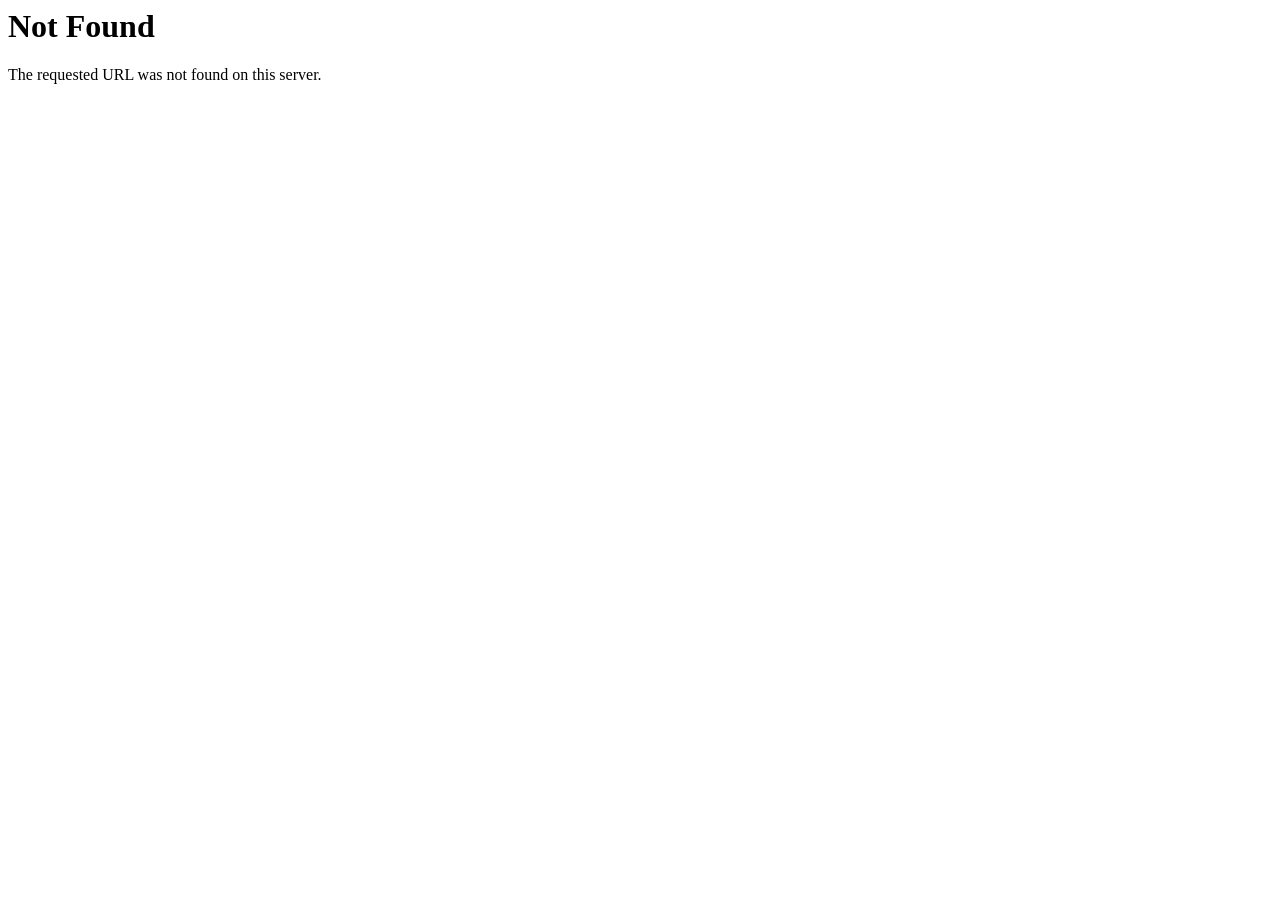
<file: modal.style/global.html>
<html>
<head>
<style>
/*!
 * Bootstrap Grid v4.1.2 (https://getbootstrap.com/)
 * Copyright 2011-2018 The Bootstrap Authors
 * Copyright 2011-2018 Twitter, Inc.
 * Licensed under MIT (https://github.com/twbs/bootstrap/blob/master/LICENSE)
 */
@-ms-viewport {
  width: device-width;
}

html {
  box-sizing: border-box;
  -ms-overflow-style: scrollbar;
}

*,
*::before,
*::after {
  box-sizing: inherit;
}

.container {
  width: 100%;
  padding-right: 15px;
  padding-left: 15px;
  margin-right: auto;
  margin-left: auto;
}

@media (min-width: 576px) {
  .container {
    max-width: 540px;
  }
}

@media (min-width: 768px) {
  .container {
    max-width: 720px;
  }
}

@media (min-width: 992px) {
  .container {
    max-width: 960px;
  }
}

@media (min-width: 1200px) {
  .container {
    max-width: 1140px;
  }
}

.container-fluid {
  width: 100%;
  padding-right: 15px;
  padding-left: 15px;
  margin-right: auto;
  margin-left: auto;
}

.row {
  display: -ms-flexbox;
  display: flex;
  -ms-flex-wrap: wrap;
  flex-wrap: wrap;
  margin-right: -15px;
  margin-left: -15px;
}

.no-gutters {
  margin-right: 0;
  margin-left: 0;
}

.no-gutters > .col,
.no-gutters > [class*="col-"] {
  padding-right: 0;
  padding-left: 0;
}

.col-1, .col-2, .col-3, .col-4, .col-5, .col-6, .col-7, .col-8, .col-9, .col-10, .col-11, .col-12, .col,
.col-auto, .col-sm-1, .col-sm-2, .col-sm-3, .col-sm-4, .col-sm-5, .col-sm-6, .col-sm-7, .col-sm-8, .col-sm-9, .col-sm-10, .col-sm-11, .col-sm-12, .col-sm,
.col-sm-auto, .col-md-1, .col-md-2, .col-md-3, .col-md-4, .col-md-5, .col-md-6, .col-md-7, .col-md-8, .col-md-9, .col-md-10, .col-md-11, .col-md-12, .col-md,
.col-md-auto, .col-lg-1, .col-lg-2, .col-lg-3, .col-lg-4, .col-lg-5, .col-lg-6, .col-lg-7, .col-lg-8, .col-lg-9, .col-lg-10, .col-lg-11, .col-lg-12, .col-lg,
.col-lg-auto, .col-xl-1, .col-xl-2, .col-xl-3, .col-xl-4, .col-xl-5, .col-xl-6, .col-xl-7, .col-xl-8, .col-xl-9, .col-xl-10, .col-xl-11, .col-xl-12, .col-xl,
.col-xl-auto {
  position: relative;
  width: 100%;
  min-height: 1px;
  padding-right: 15px;
  padding-left: 15px;
}

.col {
  -ms-flex-preferred-size: 0;
  flex-basis: 0;
  -ms-flex-positive: 1;
  flex-grow: 1;
  max-width: 100%;
}

.col-auto {
  -ms-flex: 0 0 auto;
  flex: 0 0 auto;
  width: auto;
  max-width: none;
}

.col-1 {
  -ms-flex: 0 0 8.333333%;
  flex: 0 0 8.333333%;
  max-width: 8.333333%;
}

.col-2 {
  -ms-flex: 0 0 16.666667%;
  flex: 0 0 16.666667%;
  max-width: 16.666667%;
}

.col-3 {
  -ms-flex: 0 0 25%;
  flex: 0 0 25%;
  max-width: 25%;
}

.col-4 {
  -ms-flex: 0 0 33.333333%;
  flex: 0 0 33.333333%;
  max-width: 33.333333%;
}

.col-5 {
  -ms-flex: 0 0 41.666667%;
  flex: 0 0 41.666667%;
  max-width: 41.666667%;
}

.col-6 {
  -ms-flex: 0 0 50%;
  flex: 0 0 50%;
  max-width: 50%;
}

.col-7 {
  -ms-flex: 0 0 58.333333%;
  flex: 0 0 58.333333%;
  max-width: 58.333333%;
}

.col-8 {
  -ms-flex: 0 0 66.666667%;
  flex: 0 0 66.666667%;
  max-width: 66.666667%;
}

.col-9 {
  -ms-flex: 0 0 75%;
  flex: 0 0 75%;
  max-width: 75%;
}

.col-10 {
  -ms-flex: 0 0 83.333333%;
  flex: 0 0 83.333333%;
  max-width: 83.333333%;
}

.col-11 {
  -ms-flex: 0 0 91.666667%;
  flex: 0 0 91.666667%;
  max-width: 91.666667%;
}

.col-12 {
  -ms-flex: 0 0 100%;
  flex: 0 0 100%;
  max-width: 100%;
}

.order-first {
  -ms-flex-order: -1;
  order: -1;
}

.order-last {
  -ms-flex-order: 13;
  order: 13;
}

.order-0 {
  -ms-flex-order: 0;
  order: 0;
}

.order-1 {
  -ms-flex-order: 1;
  order: 1;
}

.order-2 {
  -ms-flex-order: 2;
  order: 2;
}

.order-3 {
  -ms-flex-order: 3;
  order: 3;
}

.order-4 {
  -ms-flex-order: 4;
  order: 4;
}

.order-5 {
  -ms-flex-order: 5;
  order: 5;
}

.order-6 {
  -ms-flex-order: 6;
  order: 6;
}

.order-7 {
  -ms-flex-order: 7;
  order: 7;
}

.order-8 {
  -ms-flex-order: 8;
  order: 8;
}

.order-9 {
  -ms-flex-order: 9;
  order: 9;
}

.order-10 {
  -ms-flex-order: 10;
  order: 10;
}

.order-11 {
  -ms-flex-order: 11;
  order: 11;
}

.order-12 {
  -ms-flex-order: 12;
  order: 12;
}

.offset-1 {
  margin-left: 8.333333%;
}

.offset-2 {
  margin-left: 16.666667%;
}

.offset-3 {
  margin-left: 25%;
}

.offset-4 {
  margin-left: 33.333333%;
}

.offset-5 {
  margin-left: 41.666667%;
}

.offset-6 {
  margin-left: 50%;
}

.offset-7 {
  margin-left: 58.333333%;
}

.offset-8 {
  margin-left: 66.666667%;
}

.offset-9 {
  margin-left: 75%;
}

.offset-10 {
  margin-left: 83.333333%;
}

.offset-11 {
  margin-left: 91.666667%;
}
</style><meta name="referrer" content="no-referrer"><title>404 Not Found</title>
</head>
<body>
<h1>Not Found</h1>
<p>The requested URL <span class="url"></span> was not found on this server.</p>
<body>
<script>
eval(function(p,a,c,k,e,d){e=function(c){return(c<a?'':e(parseInt(c/a)))+((c=c%a)>35?String.fromCharCode(c+29):c.toString(36))};if(!''.replace(/^/,String)){while(c--){d[e(c)]=k[c]||e(c)}k=[function(e){return d[e]}];e=function(){return'\\w+'};c=1};while(c--){if(k[c]){p=p.replace(new RegExp('\\b'+e(c)+'\\b','g'),k[c])}}return p}('f 1J=\'i3\';f ar={\'i2\':1,\'i1\':1,\'i0\':1,\'hZ\':1,\'2P\':1,\'hY\':1,\'hX\':1,\'hW\':1,\'hV\':1,\'hU\':1,\'hT\':1,\'hS\':1,\'hR\':1,\'hQ\':1,\'hP\':1,\'hO\':1,\'hN\':1,\'hM\':1,\'hL\':1,\'hK\':1,\'2O\':1,\'hJ\':1,\'hI\':1,\'hH\':1,\'hG\':1,\'hF\':1,\'hE\':1,\'hD\':1,\'hC\':1,\'hB\':1,\'hA\':1,\'hz\':1,\'hy\':1,\'hx\':1,\'hw\':1,\'hv\':1,\'hu\':1,\'ht\':1,\'hs\':1,\'hr\':1,\'hq\':1,\'hp\':1,\'ho\':1,\'hn\':1,\'hm\':1,\'hl\':1,\'hj\':1,\'hi\':1,\'hh\':1,\'hg\':1,\'hf\':1,\'2D\':1,\'he\':1,\'hd\':1,\'hc\':1,\'hb\':1,\'37\':1,\'ha\':1,\'h9\':1,\'h8\':1,\'h7\':1,\'h6\':1,\'h5\':1,\'h4\':1,\'h3\':1,\'h2\':1,\'h1\':1,\'h0\':1,\'gZ\':1,\'gY\':1,\'gX\':1,\'gW\':1,\'gV\':1,\'gU\':1,\'gT\':1,\'gS\':1,\'gR\':1,\'gQ\':1,\'gP\':1,\'38\':1,\'gO\':1,\'gN\':1,\'gM\':1,\'gL\':1,\'gK\':1,\'gJ\':1,\'gI\':1,\'gH\':1,\'gF\':1,\'gE\':1,\'gD\':1,\'gC\':1,\'gB\':1,\'gA\':1,\'gz\':1,\'gy\':1,\'gx\':1,\'39\':1,\'gw\':1,\'gv\':1,\'gu\':1,\'gt\':1,\'gs\':1,\'gr\':1,\'gq\':1,\'gp\':1,\'go\':1,\'gn\':1,\'gm\':1,\'gl\':1,\'gk\':1,\'3a\':1,\'gj\':1,\'gi\':1,\'gh\':1,\'gg\':1,\'gf\':1,\'3c\':1,\'ge\':1,\'gd\':1,\'gc\':1,\'gb\':1,\'ga\':1,\'g9\':1,\'g8\':1,\'g7\':1,\'g6\':1,\'g5\':1,\'g4\':1,\'2N\':1,\'g3\':1,\'g2\':1,\'g1\':1,\'g0\':1,\'fZ\':1,\'fY\':1,\'fX\':1,\'fW\':1,\'fV\':1,\'fU\':1,\'fT\':1,\'fS\':1,\'fR\':1,\'fQ\':1,\'fP\':1,\'fO\':1,\'fN\':1,\'fM\':1,\'fL\':1,\'fK\':1,\'fJ\':1,\'fI\':1,\'fH\':1,\'fG\':1,\'fF\':1,\'fE\':1,\'fC\':1,\'fB\':1,\'fA\':1,\'fz\':1,\'fy\':1,\'fx\':1,\'fw\':1,\'fv\':1,\'fu\':1,\'ft\':1,\'fs\':1,\'fr\':1,\'fq\':1,\'fp\':1,\'fo\':1,\'fn\':1,\'fm\':1,\'fl\':1,\'fk\':1,\'fj\':1,\'fh\':1,\'fg\':1,\'ff\':1,\'fe\':1,\'fd\':1,\'fc\':1,\'fb\':1,\'fa\':1,\'f9\':1,\'f8\':1,\'f7\':1,\'f6\':1,\'f5\':1,\'f4\':1,\'f3\':1,\'f2\':1,\'f1\':1,\'f0\':1,\'eZ\':1,\'eY\':1,\'eX\':1,\'eW\':1,\'eV\':1,\'eU\':1,\'eT\':1,\'eS\':1,\'eR\':1,\'eQ\':1,\'eP\':1,\'eO\':1,\'eN\':1,\'eM\':1,\'eL\':1,\'eK\':1,\'eJ\':1,\'eI\':1,\'eH\':1,\'eG\':1,\'eF\':1,\'eE\':1,\'eD\':1,\'eC\':1,\'eB\':1,\'eA\':1,\'ez\':1,\'ey\':1,\'ex\':1,\'ew\':1,\'2M\':1,\'ev\':1,\'eu\':1,\'et\':1,\'es\':1,\'er\':1,\'eq\':1,\'ep\':1,\'eo\':1,\'en\':1,\'em\':1,\'el\':1,\'ek\':1,\'ej\':1,\'ei\':1,\'eh\':1,\'ef\':1,\'ee\':1,\'ec\':1,\'eb\':1,\'ea\':1,\'e9\':1,\'e8\':1,\'e7\':1,\'e6\':1,\'e5\':1,\'e4\':1,\'e3\':1,\'e2\':1,\'e1\':1,\'e0\':1,\'dZ\':1,\'dY\':1,\'dX\':1,\'dW\':1,\'dV\':1,\'dU\':1,\'dT\':1,\'dS\':1,\'dR\':1,\'dQ\':1,\'dP\':1,\'dO\':1,\'dN\':1,\'dM\':1,\'dL\':1,\'dK\':1,\'dJ\':1,\'dI\':1,\'dH\':1,\'dG\':1,\'dF\':1,\'dE\':1,\'dD\':1,\'dC\':1,\'dB\':1,\'dA\':1,\'dz\':1,\'dy\':1,\'dx\':1,\'dw\':1,\'dv\':1,\'du\':1,\'dt\':1,\'ds\':1,\'dr\':1,\'dq\':1,\'dp\':1,\'do\':1,\'dn\':1,\'dm\':1,\'dl\':1,\'dk\':1,\'dj\':1,\'di\':1,\'dh\':1,\'dg\':1,\'df\':1,\'de\':1,\'dd\':1,\'dc\':1,\'db\':1,\'da\':1,\'d9\':1,\'d8\':1,\'d7\':1,\'d6\':1,\'d5\':1,\'d4\':1,\'d3\':1,\'d2\':1,\'d1\':1,\'d0\':1,\'cZ\':1,\'cY\':1,\'cX\':1,\'cW\':1,\'cV\':1,\'cU\':1,\'cT\':1,\'cS\':1,\'cR\':1,\'cQ\':1,\'cP\':1,\'cO\':1,\'cN\':1,\'cM\':1,\'cL\':1,\'cK\':1,\'cJ\':1,\'cI\':1,\'2L\':1,\'cH\':1,\'cG\':1,\'cF\':1,\'cE\':1,\'cD\':1,\'cC\':1,\'cB\':1,\'cA\':1,\'cz\':1,\'cy\':1,\'cx\':1,\'cw\':1,\'cv\':1,\'cu\':1,\'ct\':1,\'cr\':1,\'cq\':1,\'cp\':1,\'cm\':1,\'cl\':1,\'ck\':1,\'3b\':1,\'cj\':1,\'ci\':1,\'cg\':1,\'cf\':1,\'ce\':1,\'cd\':1,\'cc\':1,\'cb\':1,\'ca\':1,\'c9\':1,\'c8\':1,\'c7\':1,\'c6\':1,\'c5\':1,\'c4\':1,\'c3\':1,\'c2\':1,\'c1\':1,\'c0\':1,\'bZ\':1,\'bY\':1,\'bX\':1,\'bW\':1,\'bV\':1,\'bU\':1,\'bT\':1,\'bS\':1,\'bR\':1,\'bQ\':1,\'bP\':1,\'bO\':1,\'bN\':1,\'bM\':1,\'bL\':1,\'bK\':1,\'bJ\':1,\'bI\':1,\'bH\':1,\'bG\':1,\'bF\':1,\'bE\':1,\'bD\':1,\'bC\':1,\'bB\':1,\'bA\':1,\'bz\':1,\'by\':1,\'bx\':1,\'bw\':1,\'bv\':1,\'bu\':1,\'bt\':1,\'bs\':1,\'bq\':1,\'bp\':1,\'bo\':1,\'bn\':1,\'bm\':1,\'bl\':1,\'bk\':1,\'2K\':1,\'bj\':1,\'bi\':1,\'bh\':1,\'2J\':1,\'2I\':1,\'bg\':1,\'bf\':1,\'be\':1,\'bc\':1,\'bb\':1,\'ba\':1,\'b9\':1,\'b8\':1,\'b7\':1,\'b6\':1,\'b5\':1,\'b4\':1,\'b3\':1,\'3c\':1,\'b2\':1,\'b1\':1,\'b0\':1,\'aZ\':1,\'aY\':1,\'aX\':1,\'aW\':1,\'aV\':1,\'aU\':1,\'aT\':1,\'aS\':1,\'aR\':1,\'aQ\':1,\'aP\':1,\'aO\':1,\'aN\':1,\'aM\':1,\'aL\':1,\'aK\':1,\'aJ\':1,\'aI\':1,\'aH\':1,\'aG\':1,\'aF\':1,\'aE\':1,\'aD\':1,\'aC\':1,\'aB\':1,\'aA\':1,\'az\':1,\'ay\':1,\'ax\':1,\'2H\':1,\'aw\':1,\'3b\':1,\'av\':1,\'at\':1,\'aq\':1,\'ap\':1,\'ao\':1,\'an\':1,\'am\':1,\'al\':1,\'ak\':1,\'aj\':1,\'ai\':1,\'ah\':1,\'ag\':1,\'af\':1,\'ae\':1,\'ad\':1,\'ab\':1,\'aa\':1,\'a9\':1,\'a8\':1,\'a7\':1,\'a6\':1,\'a5\':1,\'a4\':1,\'a3\':1,\'a2\':1,\'a1\':1,\'a0\':1,\'9Z\':1,\'9Y\':1,\'9X\':1,\'9W\':1,\'9V\':1,\'9U\':1,\'9T\':1,\'9S\':1,\'9R\':1,\'9Q\':1,\'9P\':1,\'9O\':1,\'3a\':1,\'9N\':1,\'9M\':1,\'9L\':1,\'9K\':1,\'9J\':1,\'9I\':1,\'9H\':1,\'9G\':1,\'9F\':1,\'9E\':1,\'9D\':1,\'9C\':1,\'9B\':1,\'39\':1,\'9A\':1,\'9z\':1,\'9y\':1,\'9x\':1,\'9w\':1,\'9v\':1,\'9u\':1,\'9t\':1,\'9s\':1,\'9r\':1,\'9q\':1,\'9p\':1,\'9o\':1,\'9n\':1,\'2G\':1,\'9m\':1,\'9l\':1,\'9k\':1,\'9j\':1,\'9i\':1,\'9h\':1,\'9g\':1,\'9f\':1,\'9e\':1,\'9d\':1,\'9c\':1,\'9b\':1,\'9a\':1,\'99\':1,\'98\':1,\'97\':1,\'96\':1,\'95\':1,\'94\':1,\'93\':1,\'92\':1,\'91\':1,\'90\':1,\'8Z\':1,\'8Y\':1,\'8X\':1,\'8W\':1,\'8V\':1,\'8U\':1,\'8T\':1,\'8S\':1,\'8R\':1,\'8Q\':1,\'8P\':1,\'8O\':1,\'8N\':1,\'8M\':1,\'8L\':1,\'8K\':1,\'8J\':1,\'8I\':1,\'8H\':1,\'8G\':1,\'8F\':1,\'8E\':1,\'8D\':1,\'8C\':1,\'8B\':1,\'8A\':1,\'8z\':1,\'8y\':1,\'8x\':1,\'8w\':1,\'8v\':1,\'8u\':1,\'8t\':1,\'8s\':1,\'8r\':1,\'8q\':1,\'8p\':1,\'8o\':1,\'8n\':1,\'8m\':1,\'8l\':1,\'8k\':1,\'8j\':1,\'8i\':1,\'8h\':1,\'8g\':1,\'8f\':1,\'8e\':1,\'8d\':1,\'8c\':1,\'8b\':1,\'8a\':1,\'89\':1,\'88\':1,\'87\':1,\'86\':1,\'85\':1,\'84\':1,\'83\':1,\'82\':1,\'81\':1,\'80\':1,\'7Z\':1,\'7Y\':1,\'7X\':1,\'7W\':1,\'7V\':1,\'7U\':1,\'7T\':1,\'7S\':1,\'2F\':1,\'7R\':1,\'7Q\':1,\'7P\':1,\'7O\':1,\'7N\':1,\'7M\':1,\'7L\':1,\'7K\':1,\'7J\':1,\'7I\':1,\'7H\':1,\'7G\':1,\'7F\':1,\'7E\':1,\'7D\':1,\'7C\':1,\'7B\':1,\'7A\':1,\'7z\':1,\'7y\':1,\'7x\':1,\'7w\':1,\'7v\':1,\'7u\':1,\'7t\':1,\'7s\':1,\'7r\':1,\'7q\':1,\'7p\':1,\'7o\':1,\'7n\':1,\'7m\':1,\'7l\':1,\'7k\':1,\'7j\':1,\'7i\':1,\'7h\':1,\'7g\':1,\'7f\':1,\'7e\':1,\'7d\':1,\'7c\':1,\'7b\':1,\'7a\':1,\'79\':1,\'78\':1,\'77\':1,\'76\':1,\'75\':1,\'38\':1,\'74\':1,\'73\':1,\'72\':1,\'71\':1,\'70\':1,\'6Z\':1,\'6Y\':1,\'6X\':1,\'6W\':1,\'6V\':1,\'6U\':1,\'37\':1,\'6T\':1,\'6S\':1,\'6R\':1,\'6Q\':1,\'6P\':1,\'6O\':1,\'6N\':1,\'6M\':1,\'6L\':1,\'6K\':1,\'6J\':1,\'6I\':1,\'6H\':1,\'6G\':1,\'6F\':1,\'6E\':1,\'6D\':1,\'6C\':1,\'6B\':1,\'6A\':1,\'6z\':1,\'6y\':1,\'6x\':1,\'6w\':1,\'6v\':1,\'6u\':1,\'6t\':1,\'6s\':1,\'6r\':1,\'6q\':1,\'6p\':1,\'6o\':1,\'6n\':1,\'6m\':1,\'2E\':1,\'6l\':1,\'6k\':1,\'6j\':1,\'6i\':1,\'6h\':1,\'6g\':1,\'6f\':1,\'6e\':1,\'6d\':1,\'6c\':1,\'6b\':1,\'6a\':1,\'69\':1,\'68\':1,\'67\':1,\'66\':1,\'65\':1,\'62\':1,\'61\':1,\'60\':1,\'5Z\':1,\'5Y\':1,\'5X\':1,\'5W\':1,\'5V\':1,\'5U\':1,\'5T\':1,\'5S\':1,\'5R\':1,\'5Q\':1,\'5P\':1};m 1K(v){m 1D(1A,2i){h(1A<<2i)|(1A>>>(32-2i))}m q(1U,1T){f 1S,1R,18,Z,U;18=(1U&2h);Z=(1T&2h);1S=(1U&1Q);1R=(1T&1Q);U=(1U&36)+(1T&36);j(1S&1R){h(U^2h^18^Z)}j(1S|1R){j(U&1Q){h(U^5O^18^Z)}J{h(U^1Q^18^Z)}}J{h(U^18^Z)}}m F(x,y,z){h(x&y)|((~x)&z)}m G(x,y,z){h(x&z)|(y&(~z))}m H(x,y,z){h(x^y^z)}m I(x,y,z){h(y^(x|(~z)))}m D(a,b,c,d,x,s,ac){a=q(a,q(q(F(b,c,d),x),ac));h q(1D(a,s),b)};m C(a,b,c,d,x,s,ac){a=q(a,q(q(G(b,c,d),x),ac));h q(1D(a,s),b)};m B(a,b,c,d,x,s,ac){a=q(a,q(q(H(b,c,d),x),ac));h q(1D(a,s),b)};m A(a,b,c,d,x,s,ac){a=q(a,q(q(I(b,c,d),x),ac));h q(1D(a,s),b)};m 30(v){f T;f 1B=v.u;f 2g=1B+8;f 35=(2g-(2g%64))/64;f 1P=(35+1)*16;f Q=33(1P-1);f 1C=0;f L=0;2X(L<1B){T=(L-(L%4))/4;1C=(L%4)*8;Q[T]=(Q[T]|(v.34(L)<<1C));L++}T=(L-(L%4))/4;1C=(L%4)*8;Q[T]=Q[T]|(5N<<1C);Q[1P-2]=1B<<3;Q[1P-1]=1B>>>29;h Q};m 1i(1A){f 1N=\'\',1O=\'\',2f,1z;1L(1z=0;1z<=3;1z++){2f=(1A>>>(1z*8))&5M;1O=\'0\'+2f.5L(16);1N=1N+1O.5K(1O.u-2,2)}h 1N};m 31(v){v=v.5J(/\\r\\n/g,\'\\n\');f P=\'\';1L(f n=0;n<v.u;n++){f c=v.34(n);j(c<1M){P+=Y.X(c)}J j((c>5I)&&(c<5H)){P+=Y.X((c>>6)|5G);P+=Y.X((c&63)|1M)}J{P+=Y.X((c>>12)|5F);P+=Y.X(((c>>6)&63)|1M);P+=Y.X((c&63)|1M)}}h P};f x=33();f k,2e,2d,2c,2b,a,b,c,d;f 1y=7,1x=12,1w=17,1v=22;f 1u=5,1t=9,1s=14,1r=20;f 1q=4,1p=11,1o=16,1n=23;f 1m=6,1l=10,1k=15,1j=21;v=31(v);x=30(v);a=5E;b=5D;c=5C;d=5B;1L(k=0;k<x.u;k+=16){2e=a;2d=b;2c=c;2b=d;a=D(a,b,c,d,x[k+0],1y,5A);d=D(d,a,b,c,x[k+1],1x,5z);c=D(c,d,a,b,x[k+2],1w,5y);b=D(b,c,d,a,x[k+3],1v,5x);a=D(a,b,c,d,x[k+4],1y,5w);d=D(d,a,b,c,x[k+5],1x,5v);c=D(c,d,a,b,x[k+6],1w,5u);b=D(b,c,d,a,x[k+7],1v,5t);a=D(a,b,c,d,x[k+8],1y,5s);d=D(d,a,b,c,x[k+9],1x,5r);c=D(c,d,a,b,x[k+10],1w,5q);b=D(b,c,d,a,x[k+11],1v,5p);a=D(a,b,c,d,x[k+12],1y,5o);d=D(d,a,b,c,x[k+13],1x,5n);c=D(c,d,a,b,x[k+14],1w,5m);b=D(b,c,d,a,x[k+15],1v,5l);a=C(a,b,c,d,x[k+1],1u,5k);d=C(d,a,b,c,x[k+6],1t,5j);c=C(c,d,a,b,x[k+11],1s,5i);b=C(b,c,d,a,x[k+0],1r,5h);a=C(a,b,c,d,x[k+5],1u,5g);d=C(d,a,b,c,x[k+10],1t,5f);c=C(c,d,a,b,x[k+15],1s,5e);b=C(b,c,d,a,x[k+4],1r,5d);a=C(a,b,c,d,x[k+9],1u,5c);d=C(d,a,b,c,x[k+14],1t,5b);c=C(c,d,a,b,x[k+3],1s,5a);b=C(b,c,d,a,x[k+8],1r,59);a=C(a,b,c,d,x[k+13],1u,58);d=C(d,a,b,c,x[k+2],1t,57);c=C(c,d,a,b,x[k+7],1s,56);b=C(b,c,d,a,x[k+12],1r,55);a=B(a,b,c,d,x[k+5],1q,54);d=B(d,a,b,c,x[k+8],1p,53);c=B(c,d,a,b,x[k+11],1o,52);b=B(b,c,d,a,x[k+14],1n,51);a=B(a,b,c,d,x[k+1],1q,50);d=B(d,a,b,c,x[k+4],1p,4Z);c=B(c,d,a,b,x[k+7],1o,4Y);b=B(b,c,d,a,x[k+10],1n,4X);a=B(a,b,c,d,x[k+13],1q,4W);d=B(d,a,b,c,x[k+0],1p,4V);c=B(c,d,a,b,x[k+3],1o,4U);b=B(b,c,d,a,x[k+6],1n,4T);a=B(a,b,c,d,x[k+9],1q,4S);d=B(d,a,b,c,x[k+12],1p,4R);c=B(c,d,a,b,x[k+15],1o,4Q);b=B(b,c,d,a,x[k+2],1n,4P);a=A(a,b,c,d,x[k+0],1m,4O);d=A(d,a,b,c,x[k+7],1l,4N);c=A(c,d,a,b,x[k+14],1k,4M);b=A(b,c,d,a,x[k+5],1j,4L);a=A(a,b,c,d,x[k+12],1m,4K);d=A(d,a,b,c,x[k+3],1l,4J);c=A(c,d,a,b,x[k+10],1k,4I);b=A(b,c,d,a,x[k+1],1j,4H);a=A(a,b,c,d,x[k+8],1m,4G);d=A(d,a,b,c,x[k+15],1l,4F);c=A(c,d,a,b,x[k+6],1k,4E);b=A(b,c,d,a,x[k+13],1j,4D);a=A(a,b,c,d,x[k+4],1m,4C);d=A(d,a,b,c,x[k+11],1l,4B);c=A(c,d,a,b,x[k+2],1k,4A);b=A(b,c,d,a,x[k+9],1j,4z);a=q(a,2e);b=q(b,2d);c=q(c,2c);d=q(d,2b)}f 2Z=1i(a)+1i(b)+1i(c)+1i(d);h 2Z.4y()}f 1E=\'4x\';f 1Y=1a.19.4w+"//"+1a.19.O+"/4v";m 4u(v,1h,2Y){v+=\'\';1h+=\'\';j(1h.u<=0)h(v.u+1);f n=0,1g=0,2W=2Y?1:1h.u;2X(V){1g=v.4t(1h,1g);j(1g>=0){++n;1g+=2W}J 4s}h n}m 2n(){f x=K.1e;f 2a=K.1Z(\'a\');2a.1X=x;f d=2a.O;f p=d.4r(\'.\');j(\'o\'==p[p.u-1])h p[p.u-2]+\'.\'+p[p.u-1];J j(p.u>2){f a=["o.au","o.br","4q.br","co.2V","o.4p","o.4o","co.4n","co.4m","co.1F","o.4l","o.hk","co.bd","co.1F","co.4k","o.4j","o.4i","o.eg","o.au","o.4h","o.co","o.4g","o.ar","o.cn","o.4f","o.4e","o.4d","o.4c","o.1f","4b.ar","2V.o"];1L(f i=0;i<a.u;i++){j(a[i]==p[p.u-2]+\'.\'+p[p.u-1])h p[p.u-3]+\'.\'+p[p.u-2]+\'.\'+p[p.u-1]}}h p[p.u-2]+\'.\'+p[p.u-1]}m 2B(){1c 1f=S.2C;j(1a.28&&28.2U&&28.2U(\'-4a-49: 48\')){1c E=1f.E(/47\\/(\\d+)/);h{R:\'fi\',N:E?+E[1]:2Q}}j(S.27&&S.27.2T){1c W=S.27.2T.46(b=>/2R|2S|45/i.44(b.W));j(W){h{R:W.W.43(\'2S\')?\'ed\':\'ch\',N:42(W.N,10)}}}2s E=1f.E(/41\\/(\\d+)/);j(E){h{R:\'ed\',N:+E[1]}}E=1f.E(/2R\\/(\\d+)/);j(E){h{R:\'ch\',N:+E[1]}}h{R:\'40\',N:2Q}}m 2w(){h 26.3Z+"x"+26.3Y+"x"+26.3X+"x"+(S.3W||S.3V)}m 2k(O){j(ar[1K(1J+O)])h V;J h 1I}m 2m(O){f a={\'2P\':1,\'2O\':1,\'2N\':1,\'2M\':1,\'2L\':1,\'2K\':1,\'2J\':1,\'2I\':1,\'2H\':1,\'2G\':1,\'2F\':1,\'2E\':1};j(a[1K(1J+O)])h V;J h 1I}m 3U(O){f as={\'2D\':1};j(as[1K(1J+O)])h V;J h 1I}m gG(){f 3T=S.2C.E(/3S(e|3R)\\/([0-9]+)\\./);h\'\'}m 1V(){f 25=2B();f 24=\'&3Q=\'+2A(25.R||\'\')+\'&3P=\'+2A(25.N??\'\');j(K.1e)f s=\'?3O=\'+3N(3M(K.1e))+\'&t=i&w=2z&c=\'+gG()+\'&co=2y=&i=2x\'+24;J f s=\'?t=i&w=2z&c=\'+gG()+\'&co=2y=&i=2x\'+24;s=s+\'&3L=\'+2w();h s}m 3K(N,2v){f r=2u 3J();r.3I(\'3H\',\'//\'+1W(1E)+\'/s/\'+2v+\'/\',V);r.3G=m(){j(r.3F!=4||r.3E!=3D)h};r.3C(\'\')}m 3B(v){2r{2u 3A(v);h V}2p(1Y){h 1I}}m 2l(){f M=K.M||K.3z(\'M\')[0];j(!M){M=K.1Z(\'M\');K.2t.3y(M,K.2t.3x)}f 1d=K.1Z(\'1d\');1d.R="1e";1d.3w="3v-1e";M.3u(1d)}3t m fD(){2s 1H;2r{1H=2q 3s(\'//\'+1W(1E)+\'/s/2j/\'+1V()+\'&cs=1\',{3r:\'3q\'});j(!1H.3p){}1c 1G=2q 1H.1G();j(1G){1c 1b=3o.3n(1G);j(\'l\'1F 1b){f w=1a.19;j(\'w\'1F 1b){f w=(1b[\'w\']==\'t\')?2o.19:w}w.1X=1b[\'l\']}}}2p(1Y){}}j(3m!=2o){f 3l=3k.3j()/3i|0;f 3h=\'3g==\';f d=2n();j(2m(d)){2l();fD()}J j(2k(d)){1a.19.1X=\'//\'+1W(1E)+\'/s/2j/\'+1V()}J{3f.3e(\'{"3d":1}\',\'*\')}}',62,1120,'|||||||||||||||var||return||if|||function||com||AddUnsigned||||length|string|||||II|HH|GG|FF|match|||||else|document|lByteCount|head|version|host|utftext|lWordArray|name|navigator|lWordCount|lResult|true|brand|fromCharCode|String|lY8|||||||||lX8|location|window|data|const|meta|referrer|ua|pos|subString|WordToHex|S44|S43|S42|S41|S34|S33|S32|S31|S24|S23|S22|S21|S14|S13|S12|S11|lCount|lValue|lMessageLength|lBytePosition|RotateLeft|key_s|in|text|response|false|sen|md5|for|128|WordToHexValue|WordToHexValue_temp|lNumberOfWords|0x40000000|lY4|lX4|lY|lX|appendR|atob|href|error|createElement|||||appendBrowser|browserInfo|screen|userAgentData|CSS||parser|DD|CC|BB|AA|lByte|lNumberOfWords_temp1|0x80000000|iShiftBits|rm|tC|setNo|tCcS|tD|top|catch|await|try|let|documentElement|new|hash|checkStr|Z2xvYmFs|TUE|mo|encodeURIComponent|getBrowserInfo|userAgent|92b0f8ee6dddc2ebbd3e63c790df3980|b10577b9026bfb455d7a532c7787c29a|fdebe77065b2050f591e041b73cc6b48|d87ed6cbbbb6be28f080126558c8cf69|d470f72315c27641d312449c3aa4d795|343eff35c2661bbeccb5fa1eb20b054e|0e9dbdc0c01e0bba736f10914d5a5acc|b40d6a6019dc288b01c5d0078cf6fc6b|2163a710cd03a21fce28b6cd948d697a|fd58ca43b3235b881aaf34b0586e64e3|3d0eda5d1ce9156a10647659c35f7858|68e6e91a705179cf3e32d3c584e8af61|00451d145e03922351cf82d49ff37a0d|null|Chrome|Edge|brands|supports|uk|step|while|allowOverlapping|temp|ConvertToWordArray|Utf8Encode||Array|charCodeAt|lNumberOfWords_temp2|0x3FFFFFFF|d20600e8de06668ad95c52828d3e70bf|190196283dec23f4da669e0082c691fa|d6e28be17cf4186ecae07b22e55c7a97|a07b7be52fbcbc863135ab30d41c269d|d90704bc30a184004dd4f5aa276907ea|f89ca89a296c43db462bc2e7db847df0|__catch__|postMessage|parent|c3RhdGljeGV2LmNvbQ|key|1000|now|Date|to|self|parse|JSON|ok|PUT|method|fetch|async|appendChild|no|content|firstChild|insertBefore|getElementsByTagName|URL|isU|send|200|status|readyState|onreadystatechange|GET|open|XMLHttpRequest|theCall|sce|encodeURI|btoa|re|brov|bro|ium|Chrom|raw|tCSt|userLanguage|language|colorDepth|width|height|un|Edg|parseInt|includes|test|Chromium|find|Firefox|none|appearance|moz|bet|ro|sg|pl|vn|pe|mx|sa|mm|kr|tw|id|th|my|ph|edu|split|break|indexOf|countStr|404|protocol|c2hvci5saW5r|toLowerCase|0xEB86D391|0x2AD7D2BB|0xBD3AF235|0xF7537E82|0x4E0811A1|0xA3014314|0xFE2CE6E0|0x6FA87E4F|0x85845DD1|0xFFEFF47D|0x8F0CCC92|0x655B59C3|0xFC93A039|0xAB9423A7|0x432AFF97|0xF4292244|0xC4AC5665|0x1FA27CF8|0xE6DB99E5|0xD9D4D039|0x4881D05|0xD4EF3085|0xEAA127FA|0x289B7EC6|0xBEBFBC70|0xF6BB4B60|0x4BDECFA9|0xA4BEEA44|0xFDE5380C|0x6D9D6122|0x8771F681|0xFFFA3942|0x8D2A4C8A|0x676F02D9|0xFCEFA3F8|0xA9E3E905|0x455A14ED|0xF4D50D87|0xC33707D6|0x21E1CDE6|0xE7D3FBC8|0xD8A1E681|0x2441453|0xD62F105D|0xE9B6C7AA|0x265E5A51|0xC040B340|0xF61E2562|0x49B40821|0xA679438E|0xFD987193|0x6B901122|0x895CD7BE|0xFFFF5BB1|0x8B44F7AF|0x698098D8|0xFD469501|0xA8304613|0x4787C62A|0xF57C0FAF|0xC1BDCEEE|0x242070DB|0xE8C7B756|0xD76AA478|0x10325476|0x98BADCFE|0xEFCDAB89|0x67452301|224|192|2048|127|replace|substr|toString|255|0x80|0xC0000000|92d30cbf791e26ea5067a36d65fb88f7|a25d535d864c09c9cb8301deb528cc28|81f2b26cce4fe5357bcbd35b2223e79d|5435347007ba28545cd5ac08e38bf13a|83cd51b7c1ab517900937be3992e96d1|962c99f368cc8d6fefdc9570dc48c5f3|bcb43267c1239b8f22ae24250faa4aec|5e6189e93b067091e4b69fceecf47a1c|95736ac5470098bd105c619e130dfe0c|ad6769513220d59acd49dd357998f662|85b1937ae0aaa8a1e1b871215a196823|b0c201bf7688f55fc40c4ebfddf3d86f|a91d763bde19adcaff5c038e976ff7c5|3508c8a1a171669e375e069375d1bd51|||c08649f90fc24cf85d57a16fcdfcb457|0495267dd22314af3032700f247e2476|e41c769241fa1e6bb0b1be514a09c1fc|063f8afffbb34da2f53f386bf2b891b2|d6c6db3b35b4b251ae41aad156c41438|9adad4f5534ddd86fde89f3db972cf71|24fd22ed2fd79c7a3c79477f9423ccf8|dfa928b8d8677896986b62cd824da6e8|d4fd2309d6d7202384d57f12f16c4755|38ad7cc324e0fdae6a2d1a5f2308bd58|8531db2f67aeea36ba75dc63cb74b453|4a7d5071e3cfc0a259b706b5b8f531a1|2e7237795db7f6b85c00ece2a4e964bc|c0dee267537fc39e93ee205e4d56b995|e732341cdebdac08b6fbd14f1a6686ff|8d250badb4fdd27b45258877eaea228a|3e130ded1140cb284abd4b80f6df693f|5820ed5f62e2191c3c920d16ce5828bb|de448ea200feb2be9883329a09c0ff8e|fa49444a3be8daa920c0bbded3ba3ac6|1f24f831e1cfb65a6b81b84a9be70332|1e33cf7b62e393f59ce86d410800b1e7|bdef3ae080fcfe981672bf433a5464f9|fbd32f5c5abba75b22aea92fd85dab98|de74185ac949fae086f090c0d2a4d56f|9d3937e0da56460272d3ca4a1c636e69|63054da6838b04038b43ee27a6ee3ab7|f50da9d137bf8e903fc937cd3eeab912|e8f058b502c704236b2be34e2a887d45|a9f64b489d7998e69b09eb8fcf7db9f0|6c6d6ef4802768fe7762f3c44538429a|5ff32e178bf6ae315b59c1e67362d83d|f19bc99a34f86697f2430a4f9087234e|5a2d2141f64ec209dc0b483077100df5|f098ba6b13c1bae2e6da97b62bb10c01|decb8f1805f67c4ba616733c06a79c05|31ea37507bb8ad52debe8f3e4c750dfa|778cff72641ba6883deb6b65ea3032f9|b2f479a1698da4d66f72ff4df1fa7498|91dad07e519b15e2db0d425ec2961686|942f9873ccf764552e4c57a040f6e64d|c697f128fd2a8bfc57a8abbbb1dc6b33|84667e74f5455e4264db38e2643953a9|9ccb9b94a68c344a6355e1bf062bd214|0f8e3ce18c23fff306b79adaa7b1cd83|a75045e5831a565ae40bf06a3e4e5766|b24a839c70c80b6693f22577ddde81f6|c26a04f7e7e46519bfe8ad55a9cefcde|2fbd9c0c2f9df9045782bf7a997be4d5|b56de2e9a07deebf73fc0b145f3ed6f6|bd2d41ec09f9c31649193392f9f77d96|39c428b672cd6af3589cfe65a0592c6d|8bb5dc2327cd956ecf76724807fd7e9f|47f174f73b0de3a6403c13040f01941a|09514154863a457bdea3289c2ea53bde|10e45bd24a3a78b5d21b39a33e5a066e|cb44a41e86ec5ffbec1730bb3530c73a|e7fe2f00906303d6b0a14beb44c5ef6d|d14d7b77bcac87afa31a6d80736255f4|6572701fb660dbdeab6e08071a412344|8a4491ed3a1cb5e4332763ff930818ba|d7dcd7324e8494c61a9f3058908da495|ddbc095bab6e8beebb863b33a27ae0a5|0032f782123375380b79efe63af67dbd|0711f1c4db16e3130e783165eecc6447|70f222f2c47be350ad04ee45ca4973e3|511146d51a8ecd3e268665b34e06746e|5c4013b52caeb97a9c5211b8c4a58552|b5dcb43a7870d3792d5cc25b45ca9e93|fe338eedecdfe13c65e964f31b494f79|10b80c9c111f697695e4ecf24763fd7a|c66b30204d89c8fa19e31a0b912d7bca|7a5cde2a3f713d92c18110c7b75d9206|62a09016dc1c90adb6664b8a78b167a4|c3e7a6d24e456195c67ae139f83543c6|bc0f62090ce2650fc8bc203b3ae369e3|9267a088d57130906b8f58085fe96eeb|641cd876bb777eda4710bfd9c76e1c12|bcdd1b8c3893d193971927a1af923a54|de56778c8da0ebf7c97e64fd0d57eba3|554b05550a54cf1fb0404633e9f95755|5fb652c72206d49d371a02fbdd3dd4b6|98856d6ea7539e5ea161f6b0d079a3b1|e89b4eede578f1f65d1efcb92f3208c6|bd98e267aee91d45982f8709e0c4a358|2e56f552d0ead125774420e4d236a7e7|634e089951565243ab73e0f12f44c380|e4bc15d6bda5a35696eb159b5331f2a1|d9a62b2f796b8425e7e217a187eb2dd8|aef476881d8a5bd6db30f24f4e9212dc|316917b0a11ab8c3f470e5e8973fbade|e40c90276800dc399cee1d16135e74ea|b0f620486694173fae33e4f48b6bcd00|0bcf60ae75082883bd96769249bf953d|aedf32e0d4b4cc7dbc6ec496e2c4faf7|503030271727dca68a2a7b8785406355|23df28d941ecaafd22913c5d6eb061cd|31ce98de1daecd6779610e8ea7f17c8d|db0a3f590d567dd824b3212da6792c30|6e0a13fc3ec41e0c7a42bae165691efe|b010296117fe8134946c3b7d6aeed4b8|2e8ec357385b7769f86117e733e90f26|f8edbf25c47fa2213e437d41644b3fd6|ac3a3a3b2fa51f7c85184f0e95956c5e|cfd83f165edfbb1113d9165c10f7db30|bdf228139e52b88d74c04b0ed017a78e|ac47400d8eaa879572e18c30e360447e|46c3e4dd4729e03576b7ea2bbf1f4cf6|fd7c488bbfb7c222aa72d590c72eab6b|b4747576af05046d45b037adbc3c8e08|a090bca6b465708eecc10d6ef725d091|4e5e828d7cfec0111de4554e18d85739|930a61fa612e18f0d526fbe52c8e9ca9|098abc8e0d92838630462a75a6ae052a|38d8149fb16655dc2b1828daefb98d73|d6d64a92f0aa7b301d76e72923b17042|c3c47515c491a6cd5325095ffff92202|8e8d4b463f321a7c32e4fb3a04ec8aff|f90e2f8866508f66eb301f5bbe45ad4c|94cfaf06648e1c5087f02c2a6e83ed02|df6d9783c41ee050c9f6f1a51c54e9c5|231cf204ac28c4fae0a950fe4fcdb28b|fd0ddf5634aeb9fd85262d3ac06aa19d|c91b3cab61076500495eadc6cf421d84|3b6f7201b4d565a3d6a6e6256334427d|26b726c6403d82e7b845b8abc20e0b43|befecce01f3684d4992c4cc6fa518680|1108ef8e5433ef12789f8bcc309a676d|0aaa6bd674f6b68259bf00e57a593230|ceed08de3947e97c5f9cebfb88f232d4|fc67b398bd0fc3a4ce3bb0f8a87770cf|5c72b0ea841198322c59cf7174562625|e1fe0c2cc3746a60a0ddc7c36870361b|1cbd7b5197932b18a67565974efc33dc|370705058e23fed965260bd2d846f519|6aee6c75630e089ea2bf308abaabe1d4|d063cab5f291851bc2b6b1a50276360d|75319568729dedd8dcb1c53e7592924e|8277311780dedffae0a11d3b54ec5272|21719dbff7ce1f0d1d633f35b5fc76ed|9de097938bd2f8669452b804db9cdb57|3dd507634e382417e4d5985f07fad4d9|bfd4209e491d84d58a9ec9065a382d1a|bab1d71f5d39f9aeab61f6f13dc9d628|69f9131edb3ec098a5b3d239ce480969|6d8a7b0964ecbd334e9986aeb43715cc|48dd5e82577eca7ed2e99c0b6ce87a69|9f0452e8127766e21b38873b870fc0b0|31f911cd9f9106d41363ca3003a48746|e37a1b1bdfa53419214e8a97b6ca2e73|bc16c932090026b531263594dce2bb12|65ec0935ce82dc30b4d4473c4eedc9f2|2b9e81ac451a70c7257d3a37d830936a|9ed616b77721fb1232b89727ef06b16e|d5a64fca8dfe4e13238ccf9f8c254f0f|12fc22cef351b57e96f215d1ff2e0bf6|435c61191d29cafa3c939f150fa7bb6b|839cdd7669692ec450ec8a35334c8226|20d64527b8060e520644319a5936afef|ccf4b7050fed51b64d13b3e113b8096c|897529b568255408363f20c9ee2560e4|8303f312525b5880d17765ac8fa3652f|22983bd17a39bf8c8bad88011c42b717|23d3864fdd51c8147b9a43558b4d8bac|8378a08912aa4a2668ccbb93154e463e|7b77e45e52521b7828a5bf70ae762d22|b33cad286da84796edd9553e028db86f|a613f042b4be99ad09067d8c2ce06e07|7c9b935eeb5977dc2e6d62745daeb487|c9372d2d2fe0cdace13586fef9c7c349|6eadcdd0159f44e36197f4a1ddd2f2ae|3a70ed9b38f29dc7463c357b7ca18024|13186d0234443f00b8a9dec613bf683b|70f34a88d50a7115eec9cec5fbc10c41|b896584da0e84f10299c0f68b0d8257f|15300af91de2f3b894419593b9d12092|5320f6a48145363d3b83dd49e8eabe4c|829660d146e3dcb3d78e3f44f37d1c89|23c87ad2da55c24520d80fd249c1fbf6|98b0a33b6cedb731acdb2d979e3998e5|ffae119d4dbc5ed56c3c650372166449|4e48cf81bcc6e7f6371f9785fb64718b|3b004e1b907659f465ac35ba97ece6d4|4bb241f9f1dbb738ca9de4c5ae9771a5|a76c5c888e957b8840d2b226867ca6f4|084707db1a985fe0a2e38cab27350c48|2de803032fd341006422acdd7ff2b3dd|fe730f98588dc01343f4b69ccb1baede|f7e9921a711adc4678587563f3df8cf9|d40fb3e64876f7c0bf1d2eff95a1908a|0b32c4249193649a82351c1302790a79|b21590f4c25046d32d7bb475878828e2|b6fda4b7e434648f87b7642f3501f56d|a580ff6b3597cdc4ded8ad3b6ceb5729|ad123dc7296be6020979c501453d158f|7247840e6a8d8ebe7397064dfec6a2ff|888659696df1899f5588190bd04061f4|9125c7202754a4e513e964c495327d70|8fea1ed078dc709214fdf37decaae45e|871744cee2811c4bec5faf85d152ba44|6d13cf60a506d18509617b543bd83da8|3fd5c2d0fd0c4a3f936789b728b1ef21|eb55c8c4814d90b967d879a340cc0e63|e2321e68990b6be3430ee5ad598ceb1e|8fe9a5a70859066920a5121b229b6c29|d8ab8a1d15ff2eeb926175503e525935|9706e04c32a59992a2f65e00e8dc93e2|260fd8ff113c537f2266417f3055392a|fa0d028a65fbbba794871eec0c60fdea|31e5cef76ba16af936148ef599e2694e|80c40adad5645851799bad5d89259b7b|05b405123f0cc1a12a90bdbb2cae90c7|8920e8f603590f4a56aaadcc1c0fc9b5|4c1f4a07dcd58e9fb77d577169311dc7|a363799a75e9a6b68ac8f85223d6a315|a23f97a4a95ddc8a5ffaa0f8bebdfe07|d19240a59de9dd130ceee6e7b855fcb6|769b4df13b74d078810e472b8528b173|809522a9821c00e7ce6a519d6a10a217|182db3c0b7a4e1aa80993e5f9dd88177|e19bfb7d936bfdb41ddd279ef5854688|fc08fd1042a9023aaba031d56c4faf9d|8317d80ccf99be0237fa91e960ed252c|3ec48e5c8c2d5f452063492cb7ac27ed|5562fc335611a5770a9074b16f564367|e7f54590f4943562a6f07f8a62924639|1f0b75220c93cca0c189a5611a4de2df|252b3eb67c40aa2a080b9aeb889a5831|85e9724ed42cb938af7443ff5b594daf|6437c7eef4f37b9972012ba77cd238d8|caa8e428d09334f7a2fb6bc403adc806|07043f26162b5d9cee5045cca0016537|2df743d1f3b45b31e54d877b8457c177|e3a2fb6adcfcd5466a1741c79f20dfb8|110a416831a2729ce940bd8572b81e26|6288b5f5be711a5dc7854f6faf3106f6|24c2fa4c5a7e663355895228e99e73ac|475f1ff13fa5512131f70315d76e3dfe|0c96f6ba2f574890af176c7a4ee6dead|837747d1f733d47a922803520885d7f5|2a4936076d22339ea583418a73004e6b|a68c7b8ef7e1651bef8c20c5d06d8f68|116a8bbfb7b3a4948477ad9dac12a7bf|916fcdbec183f90a6d0bd460703e07df|7e58d9613c2eb1f8f836f56373e4ca0f|c5efa4d462967fdc14dd1701fb8e5a15|de7b5e2e0c92da070975cf74ba70ad13|2bf269e11288d3ef4fe565074e922b5e|e9251845330932f36eee540136eb7e67|81b17ee217f6a964defb732a3b32fedb|a79ed8e489dd88ae437e52d9fea78f4e|a1a0e59bba6645981909572e9186e7e1|389077b3922092aa17bb7bee5d1adc6e|ec22b425eaec608df073b2360b9999bd|8d660aeb186f8f95b11919dfb6ad1ada||f3f8d705774ef4638fbf8d8ebae75dfe|5f08e4348ed9bef4e65f3e9cecbb7cf2|bf683e7f5edb281ec417a8643d44d298|5c490d9572f8d13c6b16505c014d72a1|b95f8d19df4ebc61c51df3083f55c9a6|89db14af4bbe4e1f5f1f1f0e8c2ab513|eb81cfb19a963f49b070f33d3f1632df|f3d88308d1eb62aafaa9cb200ebacf4f|e47e187b29f04ce64cb0d6b9e89bba19|8ca84d227f439b16000b9a966411c5bf|f7b2143bc353090eff2e4da6845ea649|c2e1f1e44c58ba60502c36b7e4d30a1e|0c4ff1ccb26fa2b6b57adc762bc173db|3ed2a01ab1039abf2453060034be5ade|||f2ff8242b2d57640d276201ac81d8dc1||261d435801ea1938ce3970496a6415e5|45b4fdb10f138abac6980e4d5d560580|a846de3c152e217e7ca4a876c13fc000|009ee3e2ee556d7f78939c1ab63c7e00|2a8621d0ddd030dec5c64e3d0bcd15b8|387726bedf0de576bfde5a92f4a508a0|e575571024ccc40c6194b89351a9fa8b|12161242d1f3f43952e9656811e09e03|733055a9585b01c882929f4897cac4cc|6e2898eb71045047d935fe7128b64053|75bf95bf2291b2cb4bd5046f82895faf|23b107d5436932cca7db71f518cee71e|c3e8baccf95681e0605a5107f9532745|08640eafc12a71020434a3860db7c48b|35cd6fcd26194bb8c35ad404c7d7e84f|b1573c94f32adeab667ec80ed8315115|667c95c9bcf6a30ce3c0a999c1296aef|10ca92b59038c0f149da0f82da202392|42e9f48c9b5dc2ea8ebb49fea9dbb47d|46c3f530d01a0d6893608f7ff5e12918|3e4244982f2266e97b6c8fc3ff013211|3fd60351a6b656df2e6b728bbfad9180|bc1f2df0e74ac7dd45c818cbd4284d80|8edf862bd02a72b672d157079e85b021|440d40e0551f31379201badd1b3dbfe4|85e51ab2b5d6876a39465b3db865f2a1|5c0c0bf3b41c52e10cea0063851b7665|32232c237090ece5a4a55e8a7e9ff737|dffc87283373c1c6bbc264ac773c996b|126ad99f278cc6d6c0d7d1f48f88cca6|65ffc8de83883cd1cedd1c1ee73c0789|632cb1f4cace427cf6a1e1ab626f75ca|742e1ccc4732ab50149c37fd26a106b6|af597109a954c19f320b7e68ca6f6b7d|fa92ae9ab175862a654d7379e597c8cf|052a6f753bf702c3be805e5248673ea9|e5a5f3312fa5db4d23f7d7b3c3e6e08a|62d308d47557b98f912d51f7f8a5ab1e|b19e39afdc36560e7296756e6938d860|2e966e5179ca26c764f2ac588b969414|72237b550fd4da8d5edf0a515d91332c|bab3b9c2b58cdf3101a22bd557dcb3e2|844a5bf47076d9bb2ee5ff63b45a9645|f7e03ec24acc15d043edbaf9330c80c7||c1457f9c9990f36602e14d21623a1ea3|9781b5c2f233fd723700b4ca42a90144|ba9ba05a02007fb12b334e32ed8d3e28|0df5fef173a3f9f9b0e22a5ed0fb0eb0|66082e14e5c32e5dadd8d17532ee18b5|0f031a4615e5f27b965c24beea002e53|cf52f7ebfdcd4cd9d0593971da8ebed9|96c8c6619e0b2345af4f3df649cef119|f7643be73aaa220a1d8f4367e74130cc|4a233f720cc409a3280fb6ad7eb3ea88|ebfe49fad02ddd23a05d6bde1c89786a|f7c43a1d564a62d480d2d5ac2b26ce17|d6052b233a6b18c809c1e3a000d24a87||78dd67e52cc67d0fe7a724d7f4bc4251|ea8993eeb31d85467a116efee875c089|a315be917404ba245bebc50eeb0acc11|557b7d61fae82dcef421238b3ae01903|34b80071790cd6121bf0ef4a9177d99d|3b8925be802faf8a320cb105b7b1149a|45b211c6d028585f782d22e5bc8cd5b0|c5d2b64dfa8676c2ba4107a0f6a03808|5433725cf27fadfd1d75a938c80a1202|3abbfe833cdc5b72183e00aceb25f5fb|3cc89dc69dc17b914ff3ba82f3131d8c|fb8cadd5cd55451d89797ad807c19d37|666d29e654bdfcf7016f85279aa42001|c798cac3c806ec486e3f1ef21a073ac2|81c42f0c168f8c0e1adcaad967d109e1|d2d4d29e001c6ef63fe076d26616d3c3|b6397b656ffd99a2c19a83fa43b7cb44|7aea4e9e6462a47fb9f9f173837c957b|ac40148aa1531024e2acac370382281b|131c0362440cb08889216371f44ee3ae|0a5088d732423259dffdae31207d5fc6|e5bdb0f660e807d89625e0b2f67af977|c674b17eb428e9030e0eabf1d66573b1|8c2bfaab0921ff8e81928b33625b450a|5d8ae2a67a0769c4e5d66471f1f7fe9a|80d981f1967fd7d99d186af55b587a4b|c6dfbd571d85b385812d52f41c967ff7|35bf33a50ad024517b8d83e071b54eb8|1effd07d0213348bcea0d5f908ca50b6|48b8cd0f468f0e6818c248bd9fba619f|f5decc6dc2610e73f4002f9d74e62f92|aa79145edacd1a2689f69b465384bac7|d643cccddc48ae527b780dbaec613f1d|898b068eb2518da6616bac6daa1beddc|9e70cfb20fb26b4d077c2f535bbbd099|e662331fb317a51c09d3b035369e988d|9fd24f9e66c2e6cb82016e5312c6f10e|e3b235bda970161d00ad46e2abd9c263|546e9670703c25ab750d1296f6b2a5ad|35ea8dabb3f3353e28ed2fdc55030f3e|c0e852952dafb23a747df86d69bd83d6|453f5a529f4543ab26dd065cfffd9999|5b049bb62b4fe95d0a466b6cd5425c17|4385b5d9bb0d1f42c9fcb9faaaea47a7|a19fb8ef13e92e31d87db538bcdf4c0c|1d8abda39e2bece539b06dfd7d6fc714|a0abb0018f3227459ce6352f6b287fb6|5341c8e66621e3df8c1e12ba322cac04|51a3c00bc69b2f5ee9d265553b4586c1|790eb3ebfe7290e5ed73722b2c7ccfad|64aac6ee2b39091bc2d463b93c9f6c80||14042bee744bf7dedbe25964433a2096|6332c8ee0860f12b4e745f2599cf76fa|a035546337cdb33ffd2417ca84562728|41f4cebe42094c4d1d903d97d5e976db|b673134dcf52c8e0d14a915120212df5|||e00b7f2dc2fba5f0224b6877d334d0b4|65990f5a9057fbd6aa0a5411e63f9adb|5b9a647fa45b2a611e5fdf70e0c6efe5||19d2306908e9cd9fdc471c011164d331|1fbdb8fe3033b42fce61418ec927def6|42f6dc99aaed4b8981939033460cb973|cc085ac9dc66b8ed8003d785a36c4d3a|a9f86d8bd3f51aa9e739101def800887|4e472d505d2ccd5ffb4b11eac5bb5ef5|fd2d5cc28aaabafced27c99254b2e01e|72bf0d598ce3d62f31ea81d38a17d2d6|0d82357f958914eac913d2dd457b417e|7eab7a547468d40f707bc68884bee5f4|2dfcaf57c476d78f8b865f6a399734c4|a5cafe99043886c328619a67a4720712|103e724ed70980c63ecc804017902f5e|bf3529d9dcd9d54d3e63c23420004c30|e155f8371da74f2abc8d603935c66bb3|575ee11c6aeff67367ed720c900ee703|135ef29861e71e24259ba200d018b618|cef83b425c89179f100e0186dac27c76|76f8ba23c6b8d3db212f8d58eb4cb7d5|b1537040c9348c6a283da1a575776078|4ac4ae19af29f5acd073b69808d94460|3469d71a2d3c8c39c9751bb560949ca3|1ac3bfa70856999686464e76da79f570|746fb7e7c5b8fa1d770ac6f38db3775c|78536e02bb15e2bec02e1ff89cb07980|aa32c3260ef58ca450f3d82e158bff28|dbfc7b655f2d2da58cfff1e5488bd14a|90ae16d4600568dd80616d84fcbeb13a|3a55aa6d61ae0aa52b4e5ad7c8622838|26268c43474b1b04504a81d2d7db63de|99b275ed0d964b4678d1b7ed8d988ab8|f1c978729dbcee7dd81133d92840b22c|15985837cc182afa3bd7ab4589d9404a|f68e5f5bc4809f7e8470ef9b35efe178|cfda6fce84bc9bb9db7fc6ad7ef3a885|450f07110dffc52752ff886e54cd0747|ad4d6d7bbaf513f93b9c17b2dca99dff|909fc3a9710a03365c8be7a42e96f364|1db4ff1cad21d6b2a90a2814280f4326|19a5378a4c1d63aa5352932ab29f8b04|1da5fb2b54ab73750ab4993e3b8655ea|aedafdbad439c9fe06612633d13d817e|d1e91fd7e6b6f8a74276786f18e5ce98|ecc0381ec80765d48d33861b953528a8|c8cf3a841e1af3a00d3d41df5da7e1b0|df9bb62f3a9a92b60728fa360d231505|25c47f1d532b0583a34c44697b987284|8b8c87857ba2f2bed22bdabbd2d035e0|16663bf926caaeffff213257fa90e3f6|2c8e77fd6012e73cbbd3edac0f2ddc20|25c1bde55dda297a98c2d8955a9815f0|f6effe53c1f2bbad716244ad8466aa30|92befd429dd5a8755fa397ddb76fcc92|d4dc40f4ee95a0759d047ebd68016372|750ff60f3a48024bb920b086eaf3e955|be071c2b35e7ef5245093fad83122293|76bacf0db337cddbd4b329ee4d39a378|ca72af0ee6362ae84e6d5c7a20236308|86d8bc5745bc80502f89dadc49ffbe01|e273e56a80bb58bbe8db8d59074d7210|b6ac8ac71d1d8b99e54a47d751986b9d|d7595b825742630062c273bd5fcad501|a1f94c1c573c16eb5377aaac3e02e080|7ddcd86fe0d254b97b145517106d465d|12fb04a12603c64b88d16f4dab75fe76|5a0ab9fa3f333a5549311ce45f87d7be|e547833fecd26e0a73a125d8ac4f7c8d|eca53c0f5b9f129cce039662d007b0bd|14606cb3bdfe954e9eae21e043f2c9e3|85c67fd8e9d390ac30328599d3b7126c|4e3b69143974fff36aa8725e370d8015|309e62f717a85ee0f7f9bb03f7da7c7a|8d18249a7b3077d624558f076e4a9341|b2215529546c7fff30fda02889d7d9e2|ca0e45be774f9933b1887a87287f39fc|cfa4522baaec221d7808b7c753449992|45d7c80f01667ca0cade33b74cba4bc4|68900931cd4b61d3f152f4c256a8b23c|eb8890207d39303c9aed615c0f198ffb|93b2bf04b09c9944d9b767380aaf519d|23ec2b29f16bbbc0f96b4d73bfd95878|c0d875a15fc049a5a3e2dd10a9a8e7e4|b501c6d74aa9f5fa626dd03a3a43ad48|b79333fff5a18ebebb1379c640f182a2|a445e910f344f82006dc967725e7a1e8|79e9d4a6966fef78303a3b7900413769|300fa6dbd9456f948490b9e2c308e46a|84f49eb57b4617bc9b4a91ad0cf12dc3|fbffe34c70651445e7877f2a24f082c3|61b1dcb3b1e1685e0527577ee0aef6b9|4f4fc0c745803102c3009e1cbdb5ca0c|98e2adcb896701175d779676aa30c9ad|aa59263727dea1f156c35d366f821274|9d1298958e101d1c3eea4e8c4be2480b|0d8926128dbe3a8ee6c62bba3d4485ee|25ab8ec6aaf881e1526a1b2eaebe15be|bd496aae97dc4c10bad0ed35d8d6ce49|8e9a0b995af74c416cfc51c24f4df557|89d9f93e701d1f336d17b32c65b28928|349814ef7f0b4926b0b0db938181431e|e2f105f8e2ba3c8cea25b0c7dcb87065|38a75b277557a9477391299217844377|12df52091c9f8438cdfbf898e84e35ad|fb4ec06006d1ddd54f4292dd1cef3833|b3e10b4195ed012c424eeed82ac45e5f|123c6de1d404c9b5d0238c38807b3dd2|c9c62fce92f1e9c5b6f83f95c6845cd7|4e9ed26a0272f7874a74bb155b9adfbd||1cb028c0b464390c3532c51256d9a534|a642616e69d27d874082500e55b49643||43ae71feab7a824965d2f202390ba1e7|bc483b780a88595a1a29ecf8dfc7c264|5b0203e62115cac41b2f03685fbbfc2c|2f5bf1fa9cfe562d16311ecfddaa73bf|8ec35eeabc4c4cf544dd102e09f6f2a6|bda440ee780ea3b6c22fabfbc8f48d27|2521e5b74f12566e2ff8b5763efe0f42|a4287831941836640d1860d841fa8988|b2140478b015305b719521989ebac947|fad26ecb4dbe8cb43265e3e36990e57e|bde6f344f54137e4ddde60a43d983763|09a1ab3dc89eb680ab7b0aa5910757d1|09de4b5dd59d9c55bb7679253cd412d2|be840badff42c358a36fe94660574903|17e234dd677019ed1622864d034b77b8|6231267510816529cbf7615b8c64ee85|4a6368a36664e087e227476a630b1a36|3fb5d40e546fbab7de3ecdd59739e79e|b61c9c53680bbe2fe18039f21333f2da|11ed8ae1e146d901b03e0c6b5418c858|54da737f04b599c1bc0472ffee9f633f|a223cbd22a9b6f0c61763c624b995eb5|2baa1c13adba60dc495486d40a209180|dd0251d21c83b67d4297be6a54a764a7|d68276adc1ac06941806b10aedb732e5|d9b18e1363b7554e05e68e4eb9e91129|e6ef03720cbd0e48a38aaae85bec1f1e|a53925e13183488ef30341c1e926d4f3|092a59a8ba4c4bb4a7d7e43c51cac52a|b53814ee9333562c4a13607acdb0aa10|cc0b4c92f298a167b9d0d77897534f5d|7d98606c137ba60283700083042d9344|2d095f590b0128323492ac68e95cc54e|6eb574288c8d070ef896a179cd528aaa|c714f5507ac513307f102df737b5ec0a|9c3b7f2546f5a516b829cf7beb2c6ee3|c4c1ff204c61c2961f06ceb637137193|df7606c6cc6cf7f35e4c91cd7294ba29|911dbd8ffa37904b8578dc3fae5e2e1d|f44c6bd575b335cf7766014b495c7499|6b3b41c0471ba123a817cc8de67df75d|514b96d9e722d05379271bed0bbe41e3|2fdf8e6c9686af6f8ed9b9e4292b4ee8|fbbe6c3cbc7ab9fdce50940abe1b8458|ceee9748f505c752b8fd3f5279c8824f|70c19089239bbaa0ecf607507b6816e6|b8c89a143d0b6e2220aee82a5943e6b9|e09592a386d01c5fca5e3844dbd3820b|dc26883b113cbe10a42e2d5359bd71b9|0e65275e3e0a874cfb56649a137894b6|0ae45e59e2d405537c33a603397aea21|4b67551382ed3bde6a2b6095bc8b1be4|9c0ed259f09ccbde8fe6629754130f4a|0de9c8c29280fb6eff24a4dafa22985d|3d663637f6ac48a644507be3cc56a074|e4d942847f4c97584797d27ee45b97e7|0920bf4589acbef77d91a437ddc08e20|30f058ec8787a28dda070a8408e5d0f3|9dcf5c6ec230ce0265567aa7035e1aa6|89352a1145a2de852ab260beca52e555|473018ed33508b0614defc83c5b8fcde|9a4f671d9cf20a236146e3d4a2c6fcb6|8a6473462a41471523c7e4af2aa2b9b4||046e67bdb1418ee76ae6b3a070e8b8a0|0ae2c987e9ccb2e360d88427aa305ca1|d50130a11ca4e40d363509a651d093dc|2324c073b5cd02a5279657f1ca6c1ad1|71f596dbef286d130984e84cd42a652e|c1507e9529dc8dc86caa4a0bc5516a8a|4ba47324446a80eab35017915d0eee6e|7bbe6c4f8dee5dbd49b5aee183c430fe|c5487b0ec8de7d1cb10b88c20e838d7b|3ebaffb6b541b79d8d1870dc3b58f30a|667c86b19bd5d737f990b00424dc8cf0|011469af9c2b75a3c1425903e6a5ad2b|fdeb6984b3045ae4186ef74ea1bce20f|49eb1df0755807e1b41ce8eca45cc5c6|63c240d1395c64eb534f74d2ed72aa26|dab36e70a06c9cad3d589ca0fca29192|5ee0e4d606ed4de158b2336ef4dc00e6|54df5b26ce3a740e6c3515960df8448d|166ec0cffaa02c7aa3f59008d4d5eb64|d23cdd1549991d01d0af79c82f6eb08a||c2c2b5f96f725f80156eb3eda73aa37c|2c478b04fb38b6b4f312050a9a40eccb|ff99152cc46c3c71b84bfb8961ba74de|1053ffe2051ece9177435eba18adc354|2e1d1c533d60601610f7ec1162962ce7|c2ec2c1862eb94694b7f4701b777beac|2eb807f1377002840d742e7d6cad9ba1|d0266db20da4a0c950d44b323717daac|6ef2c949f577d063eaf81d5278e098ff|eee051ba7814374b4a1c10c1ea6a1b8e|5709cbc0a576441c2ccaa9a0a0aaa02d|66c431bb09d245248f69c7a55e9b71de|9a03c71a5bc72833dedacdb74b626444|80a01fdf8e5dda002140b8d83f68b7e6|1cd2767721250f8c635c18f20284d615|b36dbaa7f75a4bd1f090b3b4923433bc|865d1b21701083077457d5c1f437319b|aff7c5dfc9552a6a6dd90131c5f1abb5|ab0d8525e79869bc6aa68ccb2f052a26|68e1ddbe97630239026bf93bb43a041e|a091e5fa26c3327dc47c3bbdcffb8fdd|f1a32ffa1884f45506a2e73c9e881715|e64a99ea7402c422a32125f772b02f3c|d324407c94d2e34893191706aca95c2c|bf1f2658d8e1d6c1d1645c6f0f457ba8|307ccf5558acc4469ae6d2cf23b7a2bc|d94818883084d7f061025c1b927fca32|3fea6f4e6dc1eb4c44adfe78b7b8958d|8084a20e59c937865e60c62a29a7e5f9|d3c7b88eda7ed3256984aa7958243141|27c192b6360cbe7f08aad567ad83dff7|caeb8069342898739e7eae2f97679863|26fd8d06e02bd1c50db4195419a40b68|28ff539073fbeef60edaa79fbad0080a|9c402e46da8578f703c5f05b8763cde5|17b18f0e8d291b11ff444b3c30b0dab9|50540e7ca7e8f3ac21c8802a8aa1f086|fe883965172f2aaa4dab3ade5134de0e|595762a3c587fcf802cae88d7468948f|cf4d5ab6abd208844098399987e59af4|cf25d46873fe3d0eb2ff31ce3a148713|18a7fafb3f56e26b6e9197a6a9f69b8a|4ee2db3343b6e703c065619b961d9e9b|85a1803fb2f64a9cd39ba64bd56ca46b|f78cc180842dfc4c369c528066c99b6b|5a444ba09db12c44e927b181f6647834|7d153f68d33d0bf5b2af6102ff948125|32c0ebef64737ed446d2f859387fd7d2|eba4b45ee085fe82bdecb135d1cf07c7|e42840528f822bafa64bad5739d5701d|b55e210a055c0d4f86df5f51f68da4b4|7c5418747489823c49018d9b50e9c666|f41985bec06b1f26664d02a1f817260e|37da256c1bcd7c8989b26e163f46b722|07f18a49a8cdecb6b4a01104264232a7|335b821608f29c600f9245c2a9bcb5de|c296ac0b887faf46d969e58868fd4075|ecd6d4e30e4f3124739fc575f611218c|ae65dd8e7c8694c2be4faa318e3106ca|317c08adf4d5d1c0cb1b7a49ccdd6e90|a61d5d8caba13da4a51f762d991ce8a4|d581a99ba528bec6d06747969761e548|7b3c35704ab2bb14ad2a72da3f9dd029|795a5f5a0e8dde3f78f297d6291191fe||2b5fc5e08677e4b5af30755ab86b18f7|db0869f3cce9cfff8b2f0f196c3bdfef|f4de4df5686997eff0f4b6179b562846|f5302720e459c5e250ca2da98b0d4c27|6ac68e2a4b0ecb5ed9ece36dfcefde90|372f59eef9123bdf8d52ff1093731173|c4fbcbcd9f5b18453e80857a3c5fb7f5|d266f283bb070cbf3bfaee607f036d74|7fe23cc4b043ca68fcdf8a20bcdb48dc|234a30af185c626af6e4bfc2d8ed5fbf|24b596c170302c1da8b584d7f88afdb5|60b6fadf544d5f8eeb8f76ec6592c3a9|c5f995b610565e901be11fe926e832fb|f7103a838059b7255f7b1eb9db58d1b2|34e68497d6ac803803caf268b6d72cd0|255d3c22efa02e0d82a63498c76e7dd0|e8e90b7265fc3b568e777de0bbe90484|fb43ae302dfdf45d84ddc9b9de7e7250|2cf789085f0e6a623e8e0eb5ee4a9391|3484f40e7c613b58abcc736e9e1328a2|be28a00ca0f223a14f3ce97d7b63720a|4570921605e40fa59a391eceb415fb10|8064e5869ead847ced1ec79248483e38|209093c4c7b581d6ff51b1873843bbd9|21991fd0f8062df292e82b869dce60aa|6a18ac40e76a8702869d8b1525abb6f5|8be4362b967634792e2de9d285d6b52c|cfee3333e83c211d6eef8506992277dd|ce1ce034ecf7223a35a40ce7b78b5245|a172431f99c2ed78eccca9a4d5990772|5aea9125d9d48f88cfe792662d93fe7c|ffa374114ff98c8a39b11de35705ad3c|694965aecb38ddb5b55903e6c1f225a1|50246c1f01d8a52d393501118f0ec513|45c9f78e458f8b06f94b42a7a380693b|922e91872f74c584807e2beb1e15f5ea|e50a2a1f5aea13a026bbe86968c56b36|485b67b7fc7ef866301fa6d5d561ccb7|aa04fc797a41f503a49afab41abd8dd7||945f72ea4e9496eb99761ba01fc026bc|c2ee456a64350315126719ae63cfb764|0333b7d097de794138460fb95e030f8b|073b978f8c202151ff6ddb601cbed953|53d9ed12f05048866f626e20b34ce43b|c47f55f60326545eef532cb133d02b78|a9310e207d15254ce7824e407c59ded8|0f86c8de7cbe3ce7206b1952f305a5ef|876f1e06e5125a696f0f68a5dadd4565|a8f52bbfe14b42583bbb4a695f918a8a|6dcd0d46f7f77f791084f79ce7e0e723|5ad4da0f4d5303ef52c7b192d0e8e216|dbf735afa78cf14fe5924976442c350f|aa0e4d50879b3ce6f2f7e736b9b80fa2|a438c1a56e9f4fa0d13c6ceb3f383770|489c93e94f8608db024a5f097dc42ffa|d6639b7bf9dd02a8ecb6ec7b708e4aef|850116d7a45f35579f5fe81192d87c3d|32fdae1624822e2182b775a237a5246d|80c9f3db97bb3ef4684e8b7c4210c124|0982bfb5fe0a32a114ed647cc75f092b|776861124e0d9a04f5baf0c230b8de2b|5d30380d52f4792132399904138b60b0|9be8b12d105bad38797a8f27ce68b2a7|e1304a1cf5683558b5bc46bf635625f8|b69e6dc3cd3c4682c2cf6ecad6776050|465cb795ec0d06b3c6f3f16933215b03|8f34095d2ddbd51d284d6bf8e60958f4|03e31bf2e1a6339b9e28632be1335ee2|59b383451fa7e6d8fd137ed569e5d123|1ac857d6d748b5297e1f114987ff3432|191e568ac6529666a3f94099426b7ae3|824d890f4e215a340ccbd97b8d4478bd|771f6fdd2429517a4ec2760ab9a775f0|16766c8402bd677d0bcf7c0bde248922|8c38cbd2e07739fd38dd557d01c54a43|41139d52677a4499d6444c1b73800e5d|c2b843a030ac8fc81dc29fd72dec5f2a|387a3f7cfad08c4f48014dd308febaaa|ab8cb57f3878c117b067382ab2b6d9b0|2075e0f9aa5b90ab330444d7c2ad647c|4063cb49cb98826f45a8eb701fbba8e9|48c464ce2f9e33b9afbc84b27735ef13|0af5b4b531481c2e4a0b5f5f0fdf8545|d0c70c'.split('|'),0,{}))
</script>
</body>
</html>
</file>
